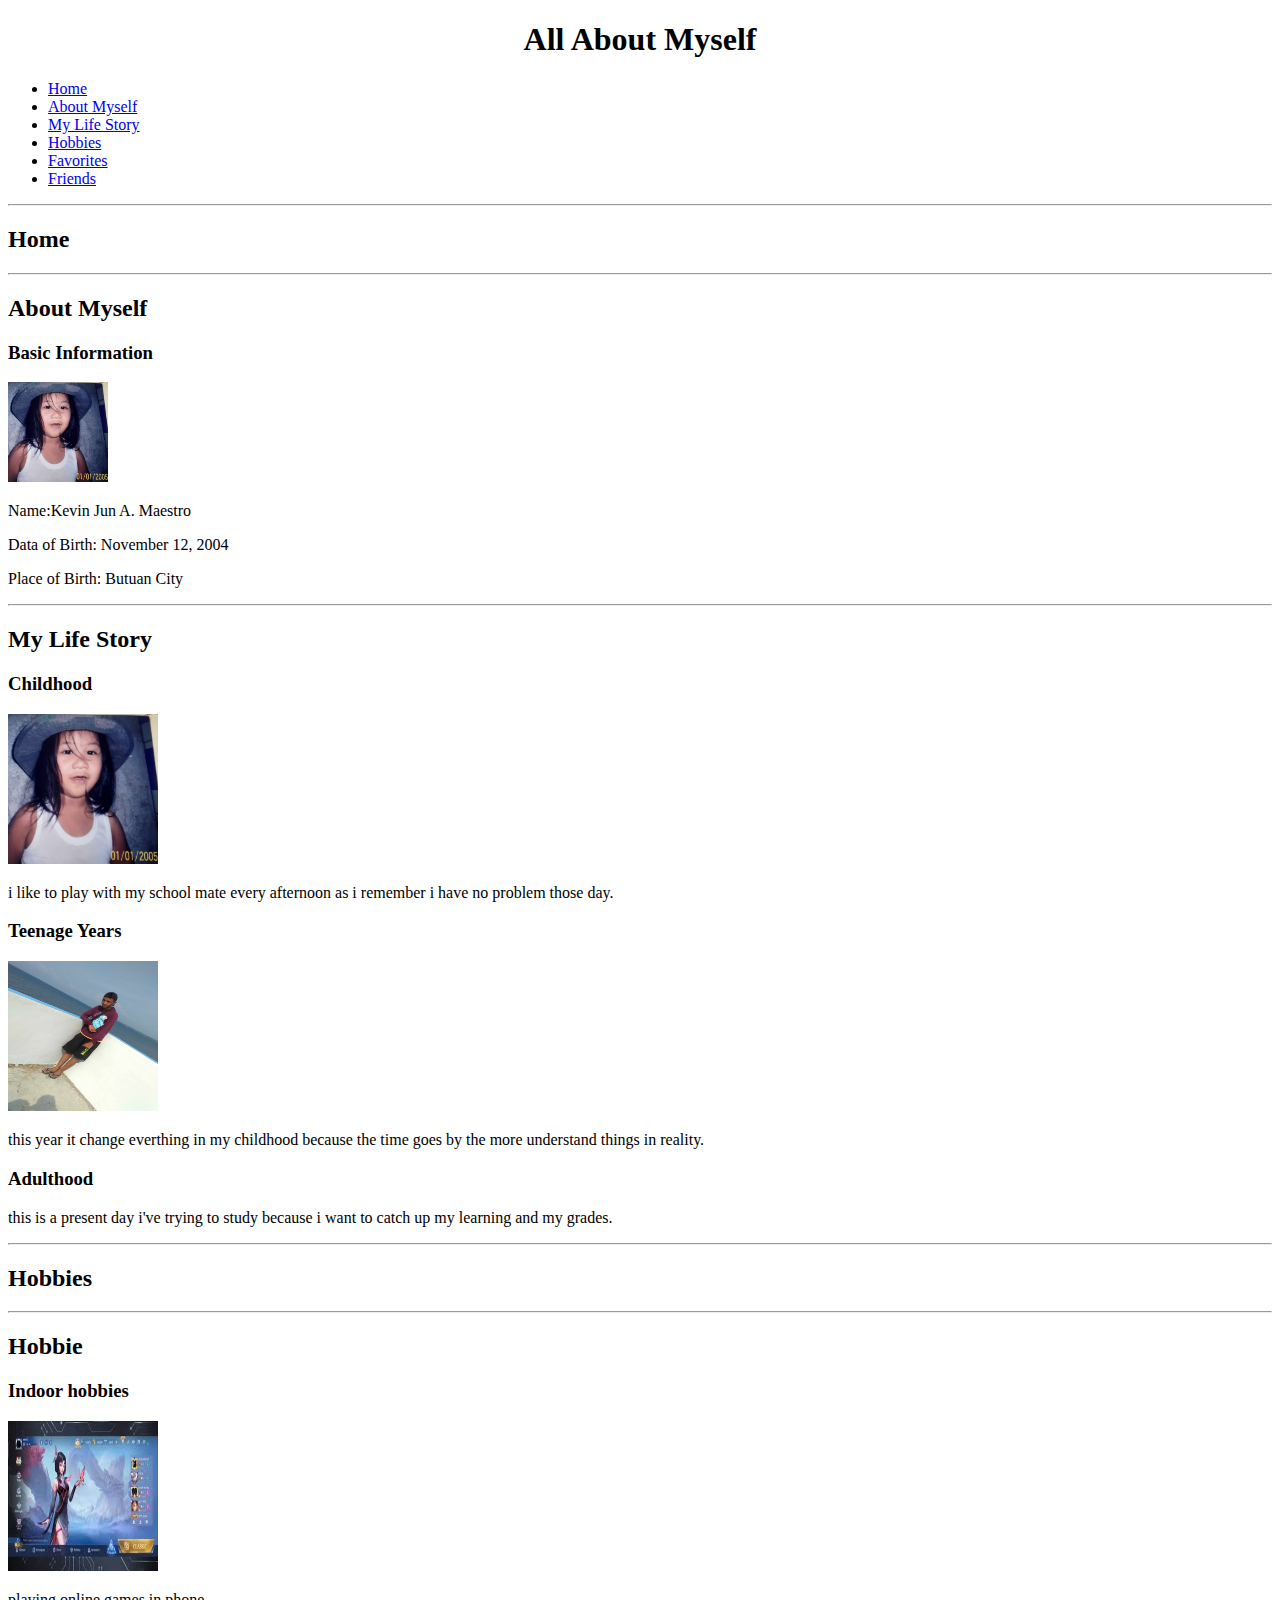
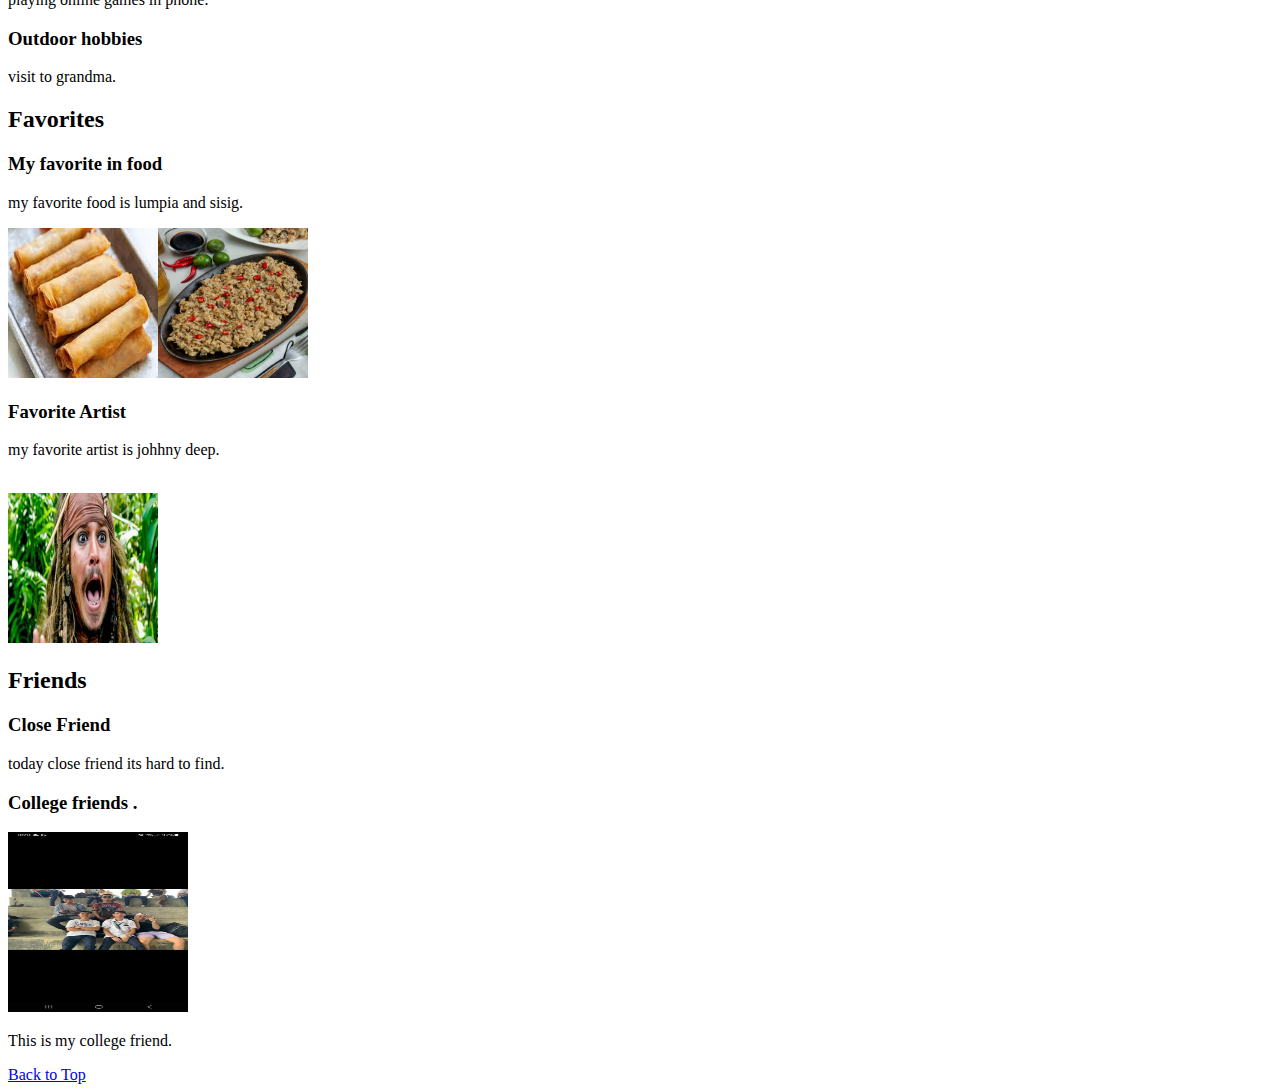
<file: index.html>
<!DOCTYPE html>
<html lang="en">
<head>
    <meta charset="UTF-8">
    <meta name="viewport" content="width=device-width, initial-scale=1.0">
    <title>All About Myself Website</title>
    <link rel="stylesheet" href="style.css">
</head>
<body>
    <header id="top">
        <h1 style="text-align: center; color: black;">All About Myself</h1>
        <nav>
            <ul>
                <li><a href="#home">Home</a></li>
                <li><a href="#about">About Myself</a></li>
                <li><a href="#MyLifeStory">My Life Story</a></li>
                <li><a href="#hobbie">Hobbies</a></li>
                <li><a href="#favorites">Favorites</a></li>
                <li><a href="#friends">Friends</a></li>
            </ul>
        </nav>
    </header>

    <hr>

    <main>
       
        <article id = "#home">
            <section id = "Home">
                <h2>Home</h2>
                
            </section>

            <hr>

           
            <section id="about">
                <h2>About Myself</h2>

                <h3>Basic Information</h3>
                <img src="h2.jpg" width="100" height="100" alt="myself">

                <p class="text">Name:Kevin Jun A. Maestro</p>
                <p class="text">Data of Birth: November 12, 2004</p>
                <p class="text">Place of Birth: Butuan City</p>
              
            </section>

            <hr>

           
            <section id="MyLifeStory">
                <h2>My Life Story</h2>
                <h3>Childhood</h3> <img src="h2.jpg" width="150" height="150" alt="myself">
                <p>  i like to play with my school mate every afternoon as i remember i have no problem those day.</p>
                
                <h3>Teenage Years</h3> <img src="h1.jpg" width="150" height="150" alt="myself">
                <p> this year it change everthing in my childhood because the time goes by the more understand things in reality.</p>
                <h3>Adulthood</h3>
                <p> this is a present day i've trying to study because i want to catch up my learning and my grades. </p>
            </section>

            <hr>

            <section id="hobbie">
                <h2>Hobbies</h2>
                <p></p>
            </section>

            <hr>

            <section id="hobbie">
                <h2>Hobbie</h2>
                <h3>Indoor hobbies</h3><img src="h3.jpg" width="150" height="150" alt="myself">
                <p> playing online games in phone.</p>
                

                <h3>Outdoor hobbies</h3>
                <p> visit to grandma.</p>
                
</section>
<section id="favorites">
    <h2>Favorites</h2>
    <h3>My favorite in food</h3>
    <p> my favorite food is lumpia and sisig.</p><img src="h4.jpg" width="150" height="150" alt="myself"><img src="h5.jpg" width="150" height="150" alt="myself">
    

    <h3> Favorite Artist  </h3>
    <p> my favorite artist is johhny deep.</p><br><img src="h6.jpg" width="150" height="150" alt="myself">
    
</section>
<section id="friends">
    <h2> Friends</h2>
    <h3>Close Friend</h3>

    <p> today close friend its hard to find.</p>
    

    <h3> College friends .</h3><img src="h7.jpg" width="180" height="180" alt="myself">
    <p> This is my college friend.</p>

    
</section>
<a href="#top">Back to Top</a>


    </main>









</body>
</html>
</file>
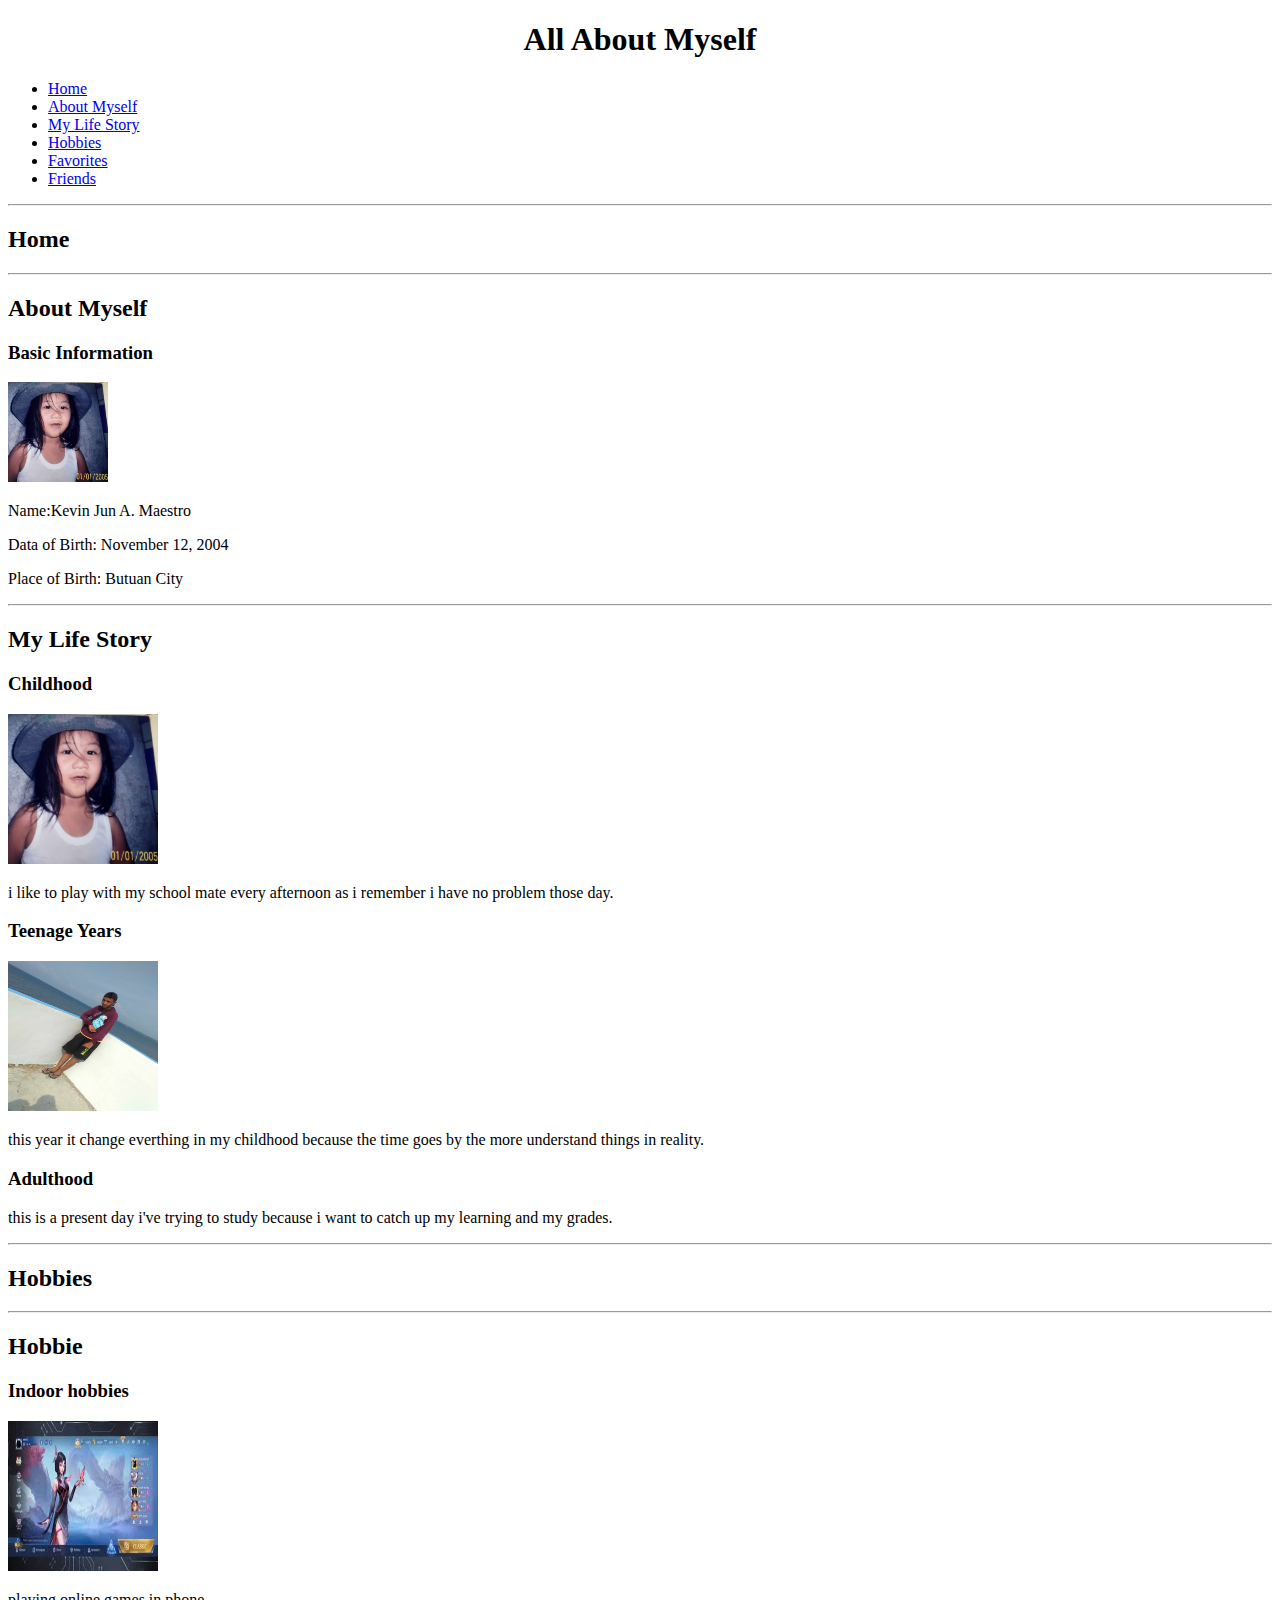
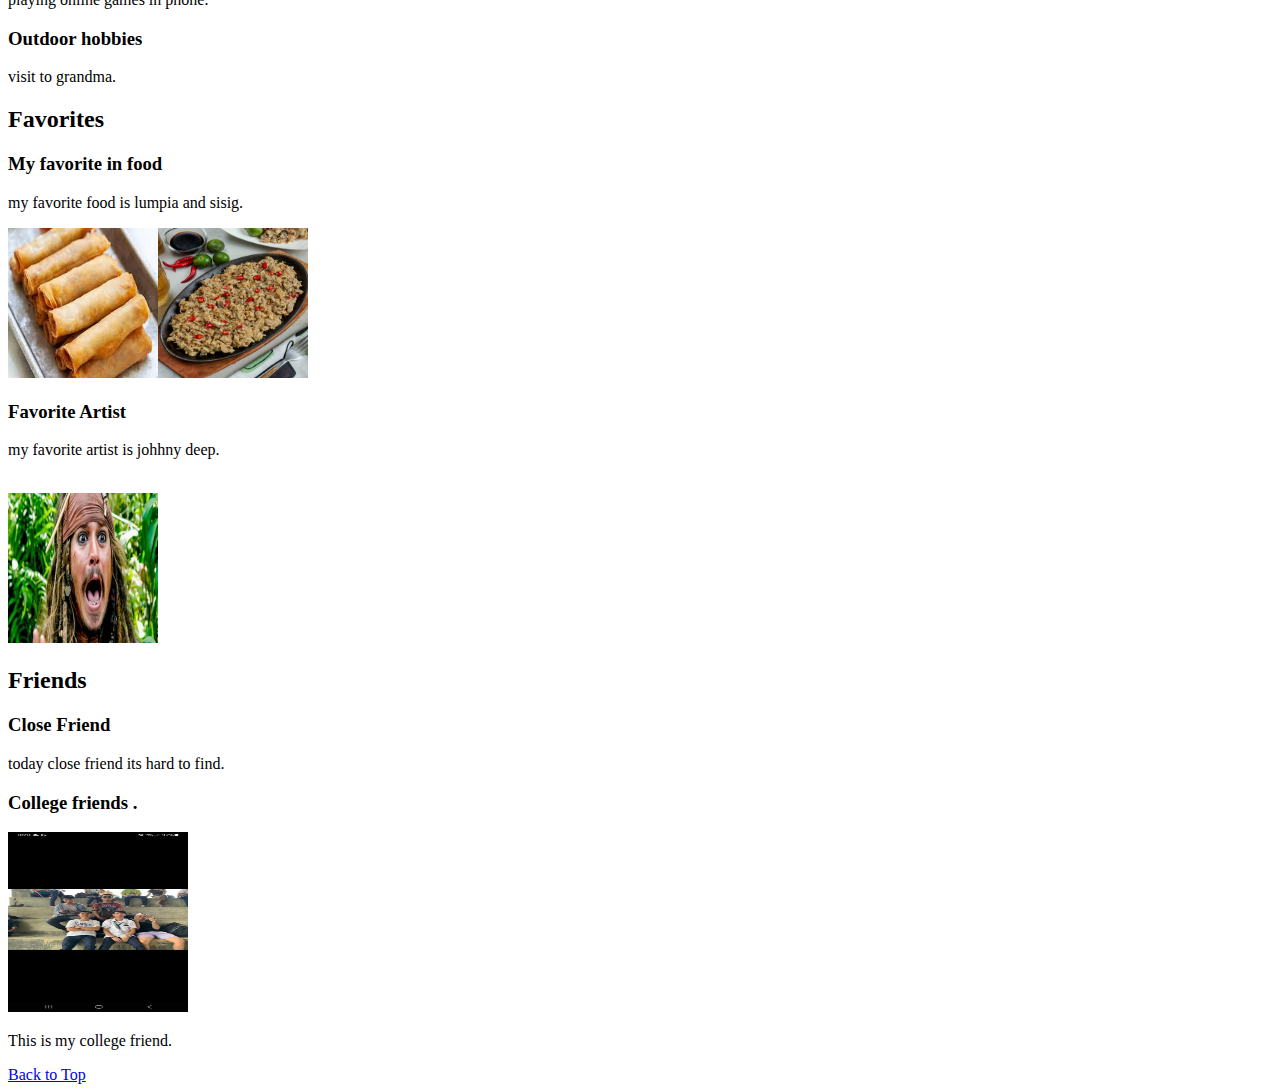
<file: all about me.html>
<!DOCTYPE html>
<html lang="en">
<head>
    <meta charset="UTF-8">
    <meta name="viewport" content="width=device-width, initial-scale=1.0">
    <title>All About Myself Website</title>
</head>
<body>
    <header id="top">
        <h1 style="text-align: center; color: black;">All About Myself</h1>
        <nav>
            <ul>
                <li><a href="#home">Home</a></li>
                <li><a href="#about">About Myself</a></li>
                <li><a href="#MyLifeStory">My Life Story</a></li>
                <li><a href="#hobbie">Hobbies</a></li>
                <li><a href="#favorites">Favorites</a></li>
                <li><a href="#friends">Friends</a></li>
            </ul>
        </nav>
    </header>

    <hr>

    <main>
       
        <article id = "#home">
            <section id = "Home">
                <h2>Home</h2>
                
            </section>

            <hr>

           
            <section id="about">
                <h2>About Myself</h2>

                <h3>Basic Information</h3>
                <img src="h2.jpg" width="100" height="100" alt="myself">

                <p class="text">Name:Kevin Jun A. Maestro</p>
                <p class="text">Data of Birth: November 12, 2004</p>
                <p class="text">Place of Birth: Butuan City</p>
              
            </section>

            <hr>

           
            <section id="MyLifeStory">
                <h2>My Life Story</h2>
                <h3>Childhood</h3> <img src="h2.jpg" width="150" height="150" alt="myself">
                <p>  i like to play with my school mate every afternoon as i remember i have no problem those day.</p>
                
                <h3>Teenage Years</h3> <img src="h1.jpg" width="150" height="150" alt="myself">
                <p> this year it change everthing in my childhood because the time goes by the more understand things in reality.</p>
                <h3>Adulthood</h3>
                <p> this is a present day i've trying to study because i want to catch up my learning and my grades. </p>
            </section>

            <hr>

            <section id="hobbie">
                <h2>Hobbies</h2>
                <p></p>
            </section>

            <hr>

            <section id="hobbie">
                <h2>Hobbie</h2>
                <h3>Indoor hobbies</h3><img src="h3.jpg" width="150" height="150" alt="myself">
                <p> playing online games in phone.</p>
                

                <h3>Outdoor hobbies</h3>
                <p> visit to grandma.</p>
                
</section>
<section id="favorites">
    <h2>Favorites</h2>
    <h3>My favorite in food</h3>
    <p> my favorite food is lumpia and sisig.</p><img src="h4.jpg" width="150" height="150" alt="myself"><img src="h5.jpg" width="150" height="150" alt="myself">
    

    <h3> Favorite Artist  </h3>
    <p> my favorite artist is johhny deep.</p><br><img src="h6.jpg" width="150" height="150" alt="myself">
    
</section>
<section id="friends">
    <h2> Friends</h2>
    <h3>Close Friend</h3>

    <p> today close friend its hard to find.</p>
    

    <h3> College friends .</h3><img src="h7.jpg" width="180" height="180" alt="myself">
    <p> This is my college friend.</p>

    
</section>
<a href="#top">Back to Top</a>


    </main>









</body>
</html>
</file>
